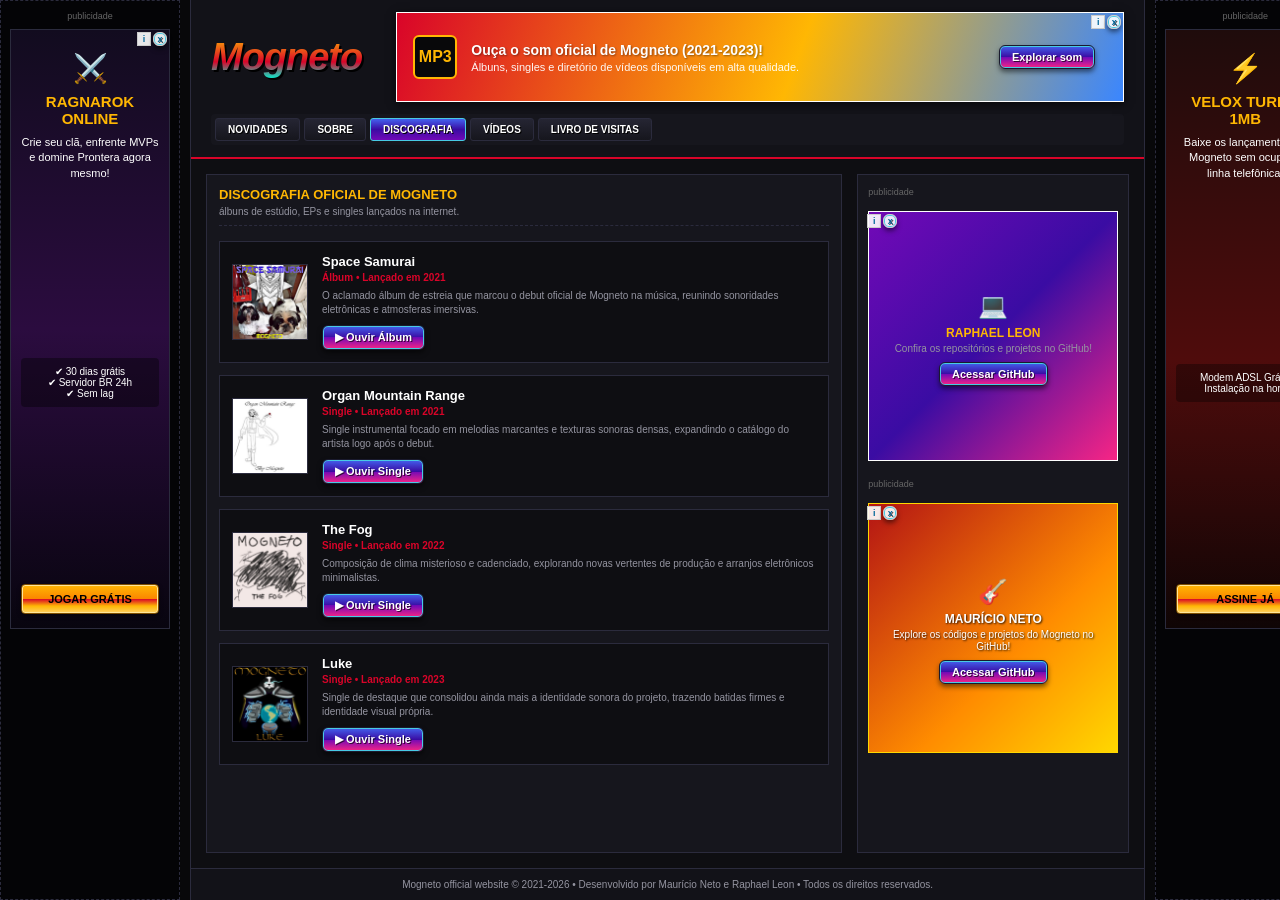
<file: discografia.html>
<!DOCTYPE html>
<html lang="pt-BR">
<head>
  <meta charset="UTF-8">
  <meta name="viewport" content="width=device-width, initial-scale=1.0">
  <title>Mogneto - Discografia Oficial</title>
  <link rel="stylesheet" href="styles/global.css">
  <link rel="stylesheet" href="styles/discografia.css">
</head>
<body>

  <!-- layout principal -->
  <div class="portal-layout">

    <!-- ad esquerdo 160x600 fixo -->
    <aside class="sidebar-ad-left" style="user-select: none; -webkit-user-select: none; -moz-user-select: none; -ms-user-select: none;">
      <span style="font-size: 9px; color: #666;">publicidade</span>
      <div id="ad-left-1" class="ad-skyscraper ad-sky-game">
        <div class="ad-controls">
          <span class="ad-info-tag">i</span>
          <button class="ad-close-btn" onclick="document.getElementById('ad-left-1').style.display='none';" title="fechar">x</button>
        </div>
        <div>
          <div style="font-size: 28px; margin-bottom: 8px;">⚔️</div>
          <strong style="font-size: 15px; color: var(--accent-gold); display: block; margin-bottom: 8px;">RAGNAROK ONLINE</strong>
          <p style="font-size: 11px; line-height: 1.4;">Crie seu clã, enfrente MVPs e domine Prontera agora mesmo!</p>
        </div>
        <div style="background: rgba(0,0,0,0.4); padding: 8px; border-radius: 4px; font-size: 10px; width: 100%;">
          ✔ 30 dias grátis<br>✔ Servidor BR 24h<br>✔ Sem lag
        </div>
        <a href="#" class="ad-sky-btn">JOGAR GRÁTIS</a>
      </div>
    </aside>

    <!-- container central -->
    <div class="portal-container">

      <!-- cabeçalho -->
      <header class="portal-header">
        <div class="header-top">
          <div class="portal-brand">Mogneto</div>

          <!-- publi leaderboard 728x90 fixo unificado -->
          <div id="ad-top" class="ad-leaderboard" style="user-select: none; -webkit-user-select: none; -moz-user-select: none; -ms-user-select: none;">
            <div class="ad-controls">
              <span class="ad-info-tag">i</span>
              <button class="ad-close-btn" onclick="document.getElementById('ad-top').style.display='none';" title="fechar">x</button>
            </div>
            <div class="ad-lb-badge">MP3</div>
            <div class="ad-lb-text">
              <strong>Ouça o som oficial de Mogneto (2021-2023)!</strong>
              <span>Álbuns, singles e diretório de vídeos disponíveis em alta qualidade.</span>
            </div>
            <a href="videos.html" class="ad-cta-pill">Explorar som</a>
          </div>
        </div>

        <!-- menu oficial -->
        <nav class="portal-nav">
          <a href="index.html">Novidades</a>
          <a href="sobre.html">Sobre</a>
          <a href="discografia.html" class="active">discografia</a>
          <a href="videos.html">vídeos</a>
          <a href="recados.html">livro de visitas</a>
        </nav>
      </header>

      <!-- corpo -->
      <div class="portal-body">
        
        <!-- feed da discografia -->
        <main class="main-feed">
          <div class="discography-header">
            <h2>discografia oficial de Mogneto</h2>
            <p style="color: var(--text-muted); font-size: 10px; margin-top: 2px;">álbuns de estúdio, EPs e singles lançados na internet.</p>
          </div>

          <!-- lista de álbuns -->
          <div class="album-list">

            <!-- album 1 - Space Samurai -->
            <div class="album-item">
              <div class="album-cover-box" style="padding: 0; overflow: hidden; display: flex; align-items: center; justify-content: center; background: #000;">
                <img src="assets/img/spcsam.jpg" alt="Space Samurai" style="width: 100%; height: 100%; object-fit: cover;">
              </div>
              <div class="album-info">
                <div class="album-title">Space Samurai</div>
                <div class="album-meta">Álbum • Lançado em 2021</div>
                <div class="album-desc">O aclamado álbum de estreia que marcou o debut oficial de Mogneto na música, reunindo sonoridades eletrônicas e atmosferas imersivas.</div>
                <a href="https://open.spotify.com/intl-pt/album/60Tm43lBYJNW8eCjKnPpJk" target="_blank" class="retro-btn" style="text-decoration: none; display: inline-block; text-align: center;">▶ Ouvir Álbum</a>
              </div>
            </div>

            <!-- album 2 - Organ Mountain Range -->
            <div class="album-item">
              <div class="album-cover-box" style="padding: 0; overflow: hidden; display: flex; align-items: center; justify-content: center; background: #000;">
                <img src="assets/img/omr.jpg" alt="Organ Mountain Range" style="width: 100%; height: 100%; object-fit: cover;">
              </div>
              <div class="album-info">
                <div class="album-title">Organ Mountain Range</div>
                <div class="album-meta">Single • Lançado em 2021</div>
                <div class="album-desc">Single instrumental focado em melodias marcantes e texturas sonoras densas, expandindo o catálogo do artista logo após o debut.</div>
                <a href="https://open.spotify.com/intl-pt/album/2Hl2lYoDWApwMgxM2QWhvz" target="_blank" class="retro-btn" style="text-decoration: none; display: inline-block; text-align: center;">▶ Ouvir Single</a>
              </div>
            </div>

            <!-- album 3 - The Fog -->
            <div class="album-item">
              <div class="album-cover-box" style="padding: 0; overflow: hidden; display: flex; align-items: center; justify-content: center; background: #000;">
                <img src="assets/img/fog.jpg" alt="The Fog" style="width: 100%; height: 100%; object-fit: cover;">
              </div>
              <div class="album-info">
                <div class="album-title">The Fog</div>
                <div class="album-meta">Single • Lançado em 2022</div>
                <div class="album-desc">Composição de clima misterioso e cadenciado, explorando novas vertentes de produção e arranjos eletrônicos minimalistas.</div>
                <a href="https://open.spotify.com/intl-pt/album/1Cw6qcmA6kot1cHNo26x4c" target="_blank" class="retro-btn" style="text-decoration: none; display: inline-block; text-align: center;">▶ Ouvir Single</a>
              </div>
            </div>

            <!-- album 4 - Luke -->
            <div class="album-item">
              <div class="album-cover-box" style="padding: 0; overflow: hidden; display: flex; align-items: center; justify-content: center; background: #000;">
                <img src="assets/img/luke.jpg" alt="Luke" style="width: 100%; height: 100%; object-fit: cover;">
              </div>
              <div class="album-info">
                <div class="album-title">Luke</div>
                <div class="album-meta">Single • Lançado em 2023</div>
                <div class="album-desc">Single de destaque que consolidou ainda mais a identidade sonora do projeto, trazendo batidas firmes e identidade visual própria.</div>
                <a href="https://open.spotify.com/intl-pt/album/72e7fPoMwL3wVrj0uvjyOK" target="_blank" class="retro-btn" style="text-decoration: none; display: inline-block; text-align: center;">▶ Ouvir Single</a>
              </div>
            </div>

          </div>
        </main>

        <!-- sidebar direita -->
        <aside class="sidebar-right">
          <!-- card do GitHub do Raphael -->
          <div style="margin-bottom: 4px;"><span style="font-size: 9px; color: #666;">publicidade</span></div>
          <div id="ad-sidebar-raphael" class="ad-square" style="text-align: center; display: flex; flex-direction: column; align-items: center; justify-content: center; gap: 6px; margin-bottom: 16px; user-select: none; -webkit-user-select: none; -moz-user-select: none; -ms-user-select: none;">
            <div class="ad-controls" style="width: 100%;">
              <span class="ad-info-tag">i</span>
              <button class="ad-close-btn" onclick="document.getElementById('ad-sidebar-raphael').style.display='none';" title="fechar">x</button>
            </div>
            <div style="font-size: 24px;">💻</div>
            <div>
              <strong style="font-size: 12px; display: block; margin-bottom: 2px; color: var(--accent-gold);">RAPHAEL LEON</strong>
              <span style="font-size: 10px; color: var(--text-muted);">Confira os repositórios e projetos no GitHub!</span>
            </div>
            <a href="https://github.com/RaphaelLeonRamos" target="_blank" class="ad-cta-pill" style="text-decoration: none; margin-top: 2px;">Acessar GitHub</a>
          </div>

          <!-- card do GitHub do Maurício Neto -->
          <div style="margin-bottom: 4px;"><span style="font-size: 9px; color: #666;">publicidade</span></div>
          <div id="ad-sidebar-mauricio" class="ad-square" style="text-align: center; display: flex; flex-direction: column; align-items: center; justify-content: center; gap: 6px; background: linear-gradient(135deg, #b31414 0%, #ff8c00 60%, #ffd700 100%); border-color: #ffd700; user-select: none; -webkit-user-select: none; -moz-user-select: none; -ms-user-select: none;">
            <div class="ad-controls" style="width: 100%;">
              <span class="ad-info-tag">i</span>
              <button class="ad-close-btn" onclick="document.getElementById('ad-sidebar-mauricio').style.display='none';" title="fechar">x</button>
            </div>
            <div style="font-size: 24px;">🎸</div>
            <div>
              <strong style="font-size: 12px; display: block; margin-bottom: 2px; color: #fff; text-shadow: 1px 1px 2px rgba(0,0,0,0.8);">MAURÍCIO NETO</strong>
              <span style="font-size: 10px; color: #fff; text-shadow: 1px 1px 2px rgba(0,0,0,0.8);">Explore os códigos e projetos do Mogneto no GitHub!</span>
            </div>
            <a href="https://github.com/mogneto" target="_blank" class="ad-cta-pill" style="text-decoration: none; margin-top: 2px;">Acessar GitHub</a>
          </div>
        </aside>

      </div>

      <!-- rodapé com créditos aos devs -->
      <footer class="portal-footer">
        <span>Mogneto official website © 2021-2026 • Desenvolvido por Maurício Neto e Raphael Leon • Todos os direitos reservados.</span>
      </footer>

    </div>

    <!-- ad direito 160x600 fixo -->
    <aside class="sidebar-ad-right" style="user-select: none; -webkit-user-select: none; -moz-user-select: none; -ms-user-select: none;">
      <span style="font-size: 9px; color: #666;">publicidade</span>
      <div id="ad-right-1" class="ad-skyscraper ad-sky-soft">
        <div class="ad-controls">
          <span class="ad-info-tag">i</span>
          <button class="ad-close-btn" onclick="document.getElementById('ad-right-1').style.display='none';" title="fechar">x</button>
        </div>
        <div>
          <div style="font-size: 28px; margin-bottom: 8px;">⚡</div>
          <strong style="font-size: 15px; color: var(--accent-gold); display: block; margin-bottom: 8px;">VELOX TURBO 1MB</strong>
          <p style="font-size: 11px; line-height: 1.4;">Baixe os lançamentos de Mogneto sem ocupar a linha telefônica.</p>
        </div>
        <div style="background: rgba(0,0,0,0.35); padding: 8px; border-radius: 4px; font-size: 10px; width: 100%;">
          Modem ADSL Grátis<br>Instalação na hora
        </div>
        <a href="#" class="ad-sky-btn">ASSINE JÁ</a>
      </div>
    </aside>

  </div>

  <script src="src/main.js"></script>
</body>
</html>
</file>
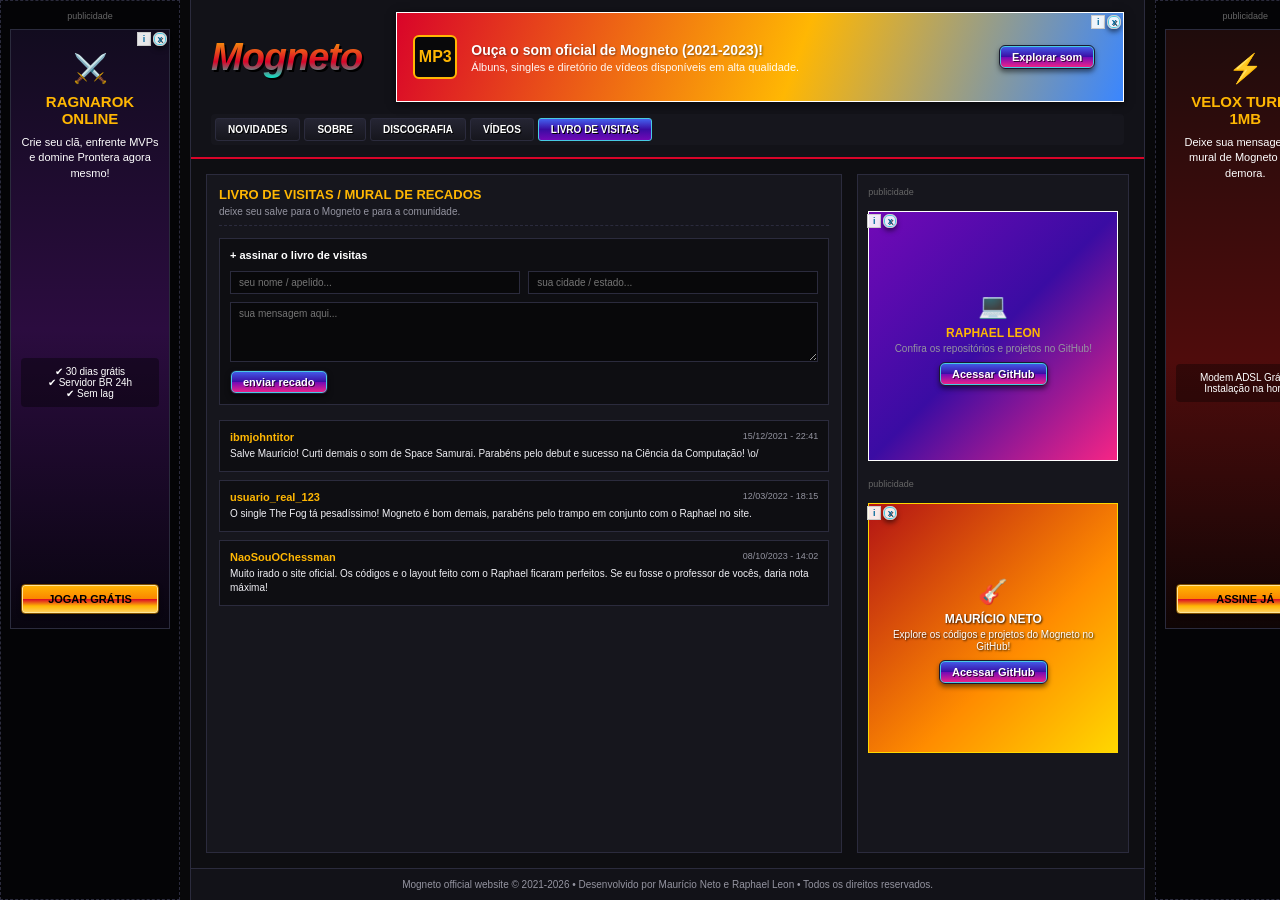
<file: recados.html>
<!DOCTYPE html>
<html lang="pt-BR">
<head>
  <meta charset="UTF-8">
  <meta name="viewport" content="width=device-width, initial-scale=1.0">
  <title>Mogneto - Livro de Visitas</title>
  <link rel="stylesheet" href="styles/global.css">
  <link rel="stylesheet" href="styles/recados.css">
</head>
<body>

  <!-- layout principal -->
  <div class="portal-layout">

    <!-- ad esquerdo 160x600 fixo -->
    <aside class="sidebar-ad-left" style="user-select: none; -webkit-user-select: none; -moz-user-select: none; -ms-user-select: none;">
      <span style="font-size: 9px; color: #666;">publicidade</span>
      <div id="ad-left-1" class="ad-skyscraper ad-sky-game">
        <div class="ad-controls">
          <span class="ad-info-tag">i</span>
          <button class="ad-close-btn" onclick="document.getElementById('ad-left-1').style.display='none';" title="fechar">x</button>
        </div>
        <div>
          <div style="font-size: 28px; margin-bottom: 8px;">⚔️</div>
          <strong style="font-size: 15px; color: var(--accent-gold); display: block; margin-bottom: 8px;">RAGNAROK ONLINE</strong>
          <p style="font-size: 11px; line-height: 1.4;">Crie seu clã, enfrente MVPs e domine Prontera agora mesmo!</p>
        </div>
        <div style="background: rgba(0,0,0,0.4); padding: 8px; border-radius: 4px; font-size: 10px; width: 100%;">
          ✔ 30 dias grátis<br>✔ Servidor BR 24h<br>✔ Sem lag
        </div>
        <a href="#" class="ad-sky-btn">JOGAR GRÁTIS</a>
      </div>
    </aside>

    <!-- container central -->
    <div class="portal-container">

      <!-- cabeçalho -->
      <header class="portal-header">
        <div class="header-top">
          <div class="portal-brand">Mogneto</div>

          <!-- publi leaderboard 728x90 fixo unificado -->
          <div id="ad-top" class="ad-leaderboard" style="user-select: none; -webkit-user-select: none; -moz-user-select: none; -ms-user-select: none;">
            <div class="ad-controls">
              <span class="ad-info-tag">i</span>
              <button class="ad-close-btn" onclick="document.getElementById('ad-top').style.display='none';" title="fechar">x</button>
            </div>
            <div class="ad-lb-badge">MP3</div>
            <div class="ad-lb-text">
              <strong>Ouça o som oficial de Mogneto (2021-2023)!</strong>
              <span>Álbuns, singles e diretório de vídeos disponíveis em alta qualidade.</span>
            </div>
            <a href="videos.html" class="ad-cta-pill">Explorar som</a>
          </div>
        </div>

        <!-- menu oficial -->
        <nav class="portal-nav">
          <a href="index.html">Novidades</a>
          <a href="sobre.html">Sobre</a>
          <a href="discografia.html">discografia</a>
          <a href="videos.html">vídeos</a>
          <a href="recados.html" class="active">livro de visitas</a>
        </nav>
      </header>

      <!-- corpo -->
      <div class="portal-body">
        
        <!-- feed do livro de visitas -->
        <main class="main-feed">
          <div class="recados-header">
            <h2>livro de visitas / mural de recados</h2>
            <p style="color: var(--text-muted); font-size: 10px; margin-top: 2px;">deixe seu salve para o Mogneto e para a comunidade.</p>
          </div>

          <!-- formulário para novo recado -->
          <div class="recado-form">
            <div style="font-weight: bold; color: #ffffff; font-size: 11px; margin-bottom: 2px;">+ assinar o livro de visitas</div>
            <div class="form-row">
              <input type="text" class="retro-input-field" placeholder="seu nome / apelido...">
              <input type="text" class="retro-input-field" placeholder="sua cidade / estado...">
            </div>
            <textarea class="retro-input-field" placeholder="sua mensagem aqui..."></textarea>
            <button class="retro-btn" style="align-self: flex-start;">enviar recado</button>
          </div>

          <!-- listagem de recados -->
          <div class="recados-list">

            <!-- recado 1 -->
            <div class="recado-item">
              <div class="recado-author">
                <span>ibmjohntitor</span>
                <span class="recado-date">15/12/2021 - 22:41</span>
              </div>
              <div class="recado-text">
                Salve Maurício! Curti demais o som de Space Samurai. Parabéns pelo debut e sucesso na Ciência da Computação! \o/
              </div>
            </div>

            <!-- recado 2 -->
            <div class="recado-item">
              <div class="recado-author">
                <span>usuario_real_123</span>
                <span class="recado-date">12/03/2022 - 18:15</span>
              </div>
              <div class="recado-text">
                O single The Fog tá pesadíssimo! Mogneto é bom demais, parabéns pelo trampo em conjunto com o Raphael no site.
              </div>
            </div>

            <!-- recado 3 -->
            <div class="recado-item">
              <div class="recado-author">
                <span>NaoSouOChessman</span>
                <span class="recado-date">08/10/2023 - 14:02</span>
              </div>
              <div class="recado-text">
                Muito irado o site oficial. Os códigos e o layout feito com o Raphael ficaram perfeitos. Se eu fosse o professor de vocês, daria nota máxima!
              </div>
            </div>

          </div>
        </main>

        <!-- sidebar direita -->
        <aside class="sidebar-right">
          <!-- card do GitHub do Raphael -->
          <div style="margin-bottom: 4px;"><span style="font-size: 9px; color: #666;">publicidade</span></div>
          <div id="ad-sidebar-raphael" class="ad-square" style="text-align: center; display: flex; flex-direction: column; align-items: center; justify-content: center; gap: 6px; margin-bottom: 16px; user-select: none; -webkit-user-select: none; -moz-user-select: none; -ms-user-select: none;">
            <div class="ad-controls" style="width: 100%;">
              <span class="ad-info-tag">i</span>
              <button class="ad-close-btn" onclick="document.getElementById('ad-sidebar-raphael').style.display='none';" title="fechar">x</button>
            </div>
            <div style="font-size: 24px;">💻</div>
            <div>
              <strong style="font-size: 12px; display: block; margin-bottom: 2px; color: var(--accent-gold);">RAPHAEL LEON</strong>
              <span style="font-size: 10px; color: var(--text-muted);">Confira os repositórios e projetos no GitHub!</span>
            </div>
            <a href="https://github.com/RaphaelLeonRamos" target="_blank" class="ad-cta-pill" style="text-decoration: none; margin-top: 2px;">Acessar GitHub</a>
          </div>

          <!-- card do GitHub do Maurício Neto -->
          <div style="margin-bottom: 4px;"><span style="font-size: 9px; color: #666;">publicidade</span></div>
          <div id="ad-sidebar-mauricio" class="ad-square" style="text-align: center; display: flex; flex-direction: column; align-items: center; justify-content: center; gap: 6px; background: linear-gradient(135deg, #b31414 0%, #ff8c00 60%, #ffd700 100%); border-color: #ffd700; user-select: none; -webkit-user-select: none; -moz-user-select: none; -ms-user-select: none;">
            <div class="ad-controls" style="width: 100%;">
              <span class="ad-info-tag">i</span>
              <button class="ad-close-btn" onclick="document.getElementById('ad-sidebar-mauricio').style.display='none';" title="fechar">x</button>
            </div>
            <div style="font-size: 24px;">🎸</div>
            <div>
              <strong style="font-size: 12px; display: block; margin-bottom: 2px; color: #fff; text-shadow: 1px 1px 2px rgba(0,0,0,0.8);">MAURÍCIO NETO</strong>
              <span style="font-size: 10px; color: #fff; text-shadow: 1px 1px 2px rgba(0,0,0,0.8);">Explore os códigos e projetos do Mogneto no GitHub!</span>
            </div>
            <a href="https://github.com/mogneto" target="_blank" class="ad-cta-pill" style="text-decoration: none; margin-top: 2px;">Acessar GitHub</a>
          </div>
        </aside>

      </div>

      <!-- rodapé com créditos aos devs -->
      <footer class="portal-footer">
        <span>Mogneto official website © 2021-2026 • Desenvolvido por Maurício Neto e Raphael Leon • Todos os direitos reservados.</span>
      </footer>

    </div>

    <!-- ad direito 160x600 fixo -->
    <aside class="sidebar-ad-right" style="user-select: none; -webkit-user-select: none; -moz-user-select: none; -ms-user-select: none;">
      <span style="font-size: 9px; color: #666;">publicidade</span>
      <div id="ad-right-1" class="ad-skyscraper ad-sky-soft">
        <div class="ad-controls">
          <span class="ad-info-tag">i</span>
          <button class="ad-close-btn" onclick="document.getElementById('ad-right-1').style.display='none';" title="fechar">x</button>
        </div>
        <div>
          <div style="font-size: 28px; margin-bottom: 8px;">⚡</div>
          <strong style="font-size: 15px; color: var(--accent-gold); display: block; margin-bottom: 8px;">VELOX TURBO 1MB</strong>
          <p style="font-size: 11px; line-height: 1.4;">Deixe sua mensagem no mural de Mogneto sem demora.</p>
        </div>
        <div style="background: rgba(0,0,0,0.35); padding: 8px; border-radius: 4px; font-size: 10px; width: 100%;">
          Modem ADSL Grátis<br>Instalação na hora
        </div>
        <a href="#" class="ad-sky-btn">ASSINE JÁ</a>
      </div>
    </aside>

  </div>

  <script src="src/main.js"></script>
</body>
</html>
</file>
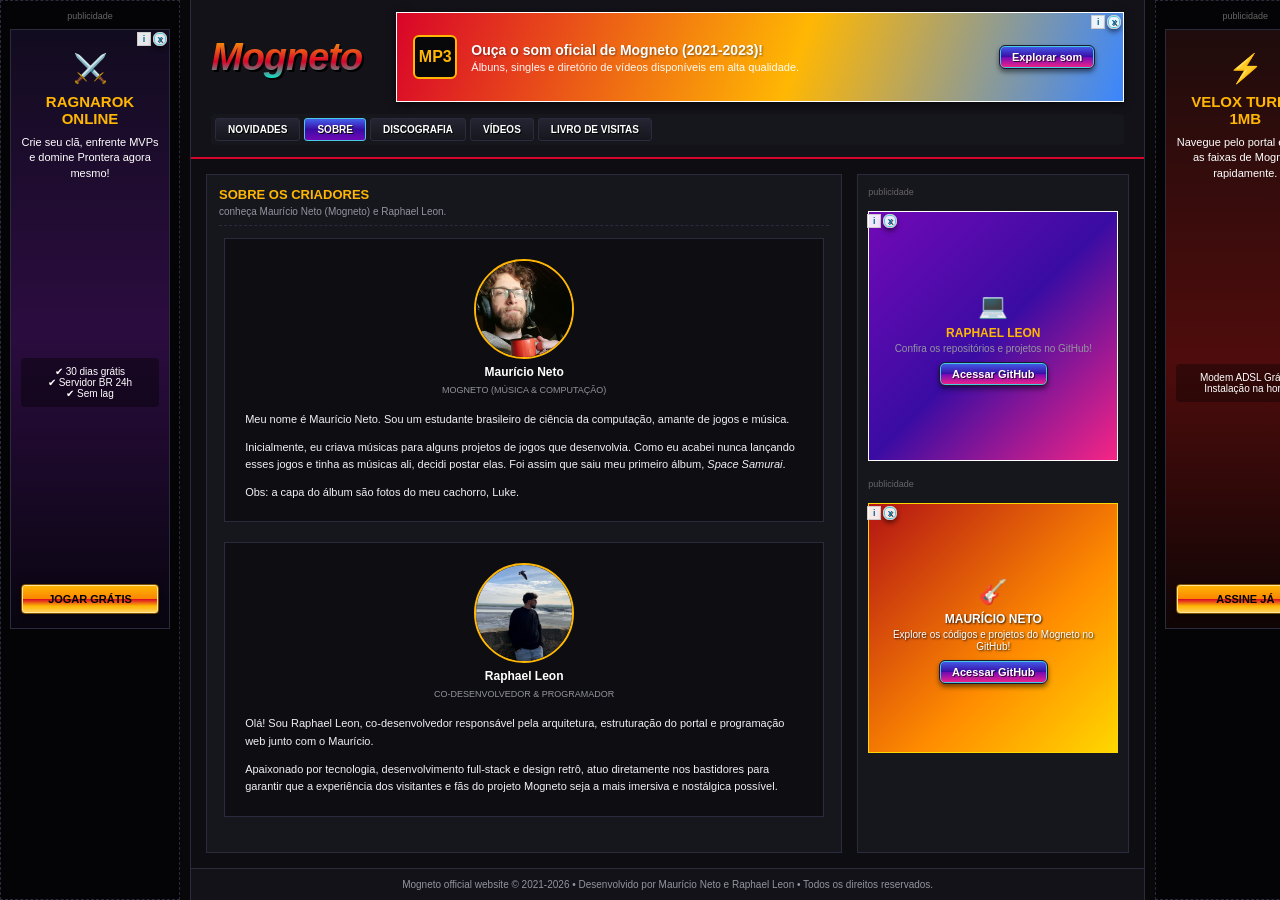
<file: sobre.html>
<!DOCTYPE html>
<html lang="pt-BR">
<head>
  <meta charset="UTF-8">
  <meta name="viewport" content="width=device-width, initial-scale=1.0">
  <title>Mogneto - Sobre os Artistas</title>
  <link rel="stylesheet" href="styles/global.css">
  <link rel="stylesheet" href="styles/biografia.css">
</head>
<body>

  <!-- layout principal -->
  <div class="portal-layout">

    <!-- ad esquerdo 160x600 fixo -->
    <aside class="sidebar-ad-left" style="user-select: none; -webkit-user-select: none; -moz-user-select: none; -ms-user-select: none;">
      <span style="font-size: 9px; color: #666;">publicidade</span>
      <div id="ad-left-1" class="ad-skyscraper ad-sky-game">
        <div class="ad-controls">
          <span class="ad-info-tag">i</span>
          <button class="ad-close-btn" onclick="document.getElementById('ad-left-1').style.display='none';" title="fechar">x</button>
        </div>
        <div>
          <div style="font-size: 28px; margin-bottom: 8px;">⚔️</div>
          <strong style="font-size: 15px; color: var(--accent-gold); display: block; margin-bottom: 8px;">RAGNAROK ONLINE</strong>
          <p style="font-size: 11px; line-height: 1.4;">Crie seu clã, enfrente MVPs e domine Prontera agora mesmo!</p>
        </div>
        <div style="background: rgba(0,0,0,0.4); padding: 8px; border-radius: 4px; font-size: 10px; width: 100%;">
          ✔ 30 dias grátis<br>✔ Servidor BR 24h<br>✔ Sem lag
        </div>
        <a href="#" class="ad-sky-btn">JOGAR GRÁTIS</a>
      </div>
    </aside>

    <!-- container central -->
    <div class="portal-container">

      <!-- cabeçalho -->
      <header class="portal-header">
        <div class="header-top">
          <div class="portal-brand">Mogneto</div>

          <!-- publi leaderboard 728x90 fixo unificado -->
          <div id="ad-top" class="ad-leaderboard" style="user-select: none; -webkit-user-select: none; -moz-user-select: none; -ms-user-select: none;">
            <div class="ad-controls">
              <span class="ad-info-tag">i</span>
              <button class="ad-close-btn" onclick="document.getElementById('ad-top').style.display='none';" title="fechar">x</button>
            </div>
            <div class="ad-lb-badge">MP3</div>
            <div class="ad-lb-text">
              <strong>Ouça o som oficial de Mogneto (2021-2023)!</strong>
              <span>Álbuns, singles e diretório de vídeos disponíveis em alta qualidade.</span>
            </div>
            <a href="videos.html" class="ad-cta-pill">Explorar som</a>
          </div>
        </div>

        <!-- menu oficial -->
        <nav class="portal-nav">
          <a href="index.html">Novidades</a>
          <a href="sobre.html" class="active">Sobre</a>
          <a href="discografia.html">discografia</a>
          <a href="videos.html">vídeos</a>
          <a href="recados.html">livro de visitas</a>
        </nav>
      </header>

      <!-- corpo -->
      <div class="portal-body">
        
        <!-- feed da biografia / sobre -->
        <main class="main-feed">
          <div class="bio-header">
            <h2>sobre os criadores</h2>
            <p style="color: var(--text-muted); font-size: 10px; margin-top: 2px;">conheça Maurício Neto (Mogneto) e Raphael Leon.</p>
          </div>

          <!-- bio 1: Maurício Neto (Mogneto) -->
          <div class="bio-card" style="margin-bottom: 20px;">
            <div class="bio-avatar-container">
              <div class="bio-avatar" style="overflow: hidden; border-radius: 50%; width: 100px; height: 100px; border: 2px solid var(--accent-gold);">
                <img src="assets/img/mogneto.webp" alt="Maurício Neto - Mogneto" style="width: 100%; height: 100%; object-fit: cover;">
              </div>
              <div class="bio-name">Maurício Neto</div>
              <div class="bio-role">Mogneto (Música & Computação)</div>
            </div>

            <div class="bio-text-content">
              <p>
                Meu nome é Maurício Neto. Sou um estudante brasileiro de ciência da computação, amante de jogos e música.
              </p>
              <p>
                Inicialmente, eu criava músicas para alguns projetos de jogos que desenvolvia. Como eu acabei nunca lançando esses jogos e tinha as músicas ali, decidi postar elas. Foi assim que saiu meu primeiro álbum, <em>Space Samurai</em>.
              </p>
              <p>
                Obs: a capa do álbum são fotos do meu cachorro, Luke.
              </p>
            </div>
          </div>

          <!-- bio 2: Raphael Leon -->
          <div class="bio-card">
            <div class="bio-avatar-container">
              <div class="bio-avatar" style="overflow: hidden; border-radius: 50%; width: 100px; height: 100px; border: 2px solid var(--accent-gold);">
                <img src="assets/img/raphael.jpg" alt="Raphael Leon" style="width: 100%; height: 100%; object-fit: cover;">
              </div>
              <div class="bio-name">Raphael Leon</div>
              <div class="bio-role">Co-desenvolvedor & Programador</div>
            </div>

            <div class="bio-text-content">
              <p>
                Olá! Sou Raphael Leon, co-desenvolvedor responsável pela arquitetura, estruturação do portal e programação web junto com o Maurício.
              </p>
              <p>
                Apaixonado por tecnologia, desenvolvimento full-stack e design retrô, atuo diretamente nos bastidores para garantir que a experiência dos visitantes e fãs do projeto Mogneto seja a mais imersiva e nostálgica possível.
              </p>
            </div>
          </div>

        </main>

        <!-- sidebar direita -->
        <aside class="sidebar-right">
          <!-- card do GitHub do Raphael -->
          <div style="margin-bottom: 4px;"><span style="font-size: 9px; color: #666;">publicidade</span></div>
          <div id="ad-sidebar-raphael" class="ad-square" style="text-align: center; display: flex; flex-direction: column; align-items: center; justify-content: center; gap: 6px; margin-bottom: 16px; user-select: none; -webkit-user-select: none; -moz-user-select: none; -ms-user-select: none;">
            <div class="ad-controls" style="width: 100%;">
              <span class="ad-info-tag">i</span>
              <button class="ad-close-btn" onclick="document.getElementById('ad-sidebar-raphael').style.display='none';" title="fechar">x</button>
            </div>
            <div style="font-size: 24px;">💻</div>
            <div>
              <strong style="font-size: 12px; display: block; margin-bottom: 2px; color: var(--accent-gold);">RAPHAEL LEON</strong>
              <span style="font-size: 10px; color: var(--text-muted);">Confira os repositórios e projetos no GitHub!</span>
            </div>
            <a href="https://github.com/RaphaelLeonRamos" target="_blank" class="ad-cta-pill" style="text-decoration: none; margin-top: 2px;">Acessar GitHub</a>
          </div>

          <!-- card do GitHub do Maurício Neto -->
          <div style="margin-bottom: 4px;"><span style="font-size: 9px; color: #666;">publicidade</span></div>
          <div id="ad-sidebar-mauricio" class="ad-square" style="text-align: center; display: flex; flex-direction: column; align-items: center; justify-content: center; gap: 6px; background: linear-gradient(135deg, #b31414 0%, #ff8c00 60%, #ffd700 100%); border-color: #ffd700; user-select: none; -webkit-user-select: none; -moz-user-select: none; -ms-user-select: none;">
            <div class="ad-controls" style="width: 100%;">
              <span class="ad-info-tag">i</span>
              <button class="ad-close-btn" onclick="document.getElementById('ad-sidebar-mauricio').style.display='none';" title="fechar">x</button>
            </div>
            <div style="font-size: 24px;">🎸</div>
            <div>
              <strong style="font-size: 12px; display: block; margin-bottom: 2px; color: #fff; text-shadow: 1px 1px 2px rgba(0,0,0,0.8);">MAURÍCIO NETO</strong>
              <span style="font-size: 10px; color: #fff; text-shadow: 1px 1px 2px rgba(0,0,0,0.8);">Explore os códigos e projetos do Mogneto no GitHub!</span>
            </div>
            <a href="https://github.com/mogneto" target="_blank" class="ad-cta-pill" style="text-decoration: none; margin-top: 2px;">Acessar GitHub</a>
          </div>
        </aside>

      </div>

      <!-- rodapé com créditos aos devs -->
      <footer class="portal-footer">
        <span>Mogneto official website © 2021-2026 • Desenvolvido por Maurício Neto e Raphael Leon • Todos os direitos reservados.</span>
      </footer>

    </div>

    <!-- ad direito 160x600 fixo -->
    <aside class="sidebar-ad-right" style="user-select: none; -webkit-user-select: none; -moz-user-select: none; -ms-user-select: none;">
      <span style="font-size: 9px; color: #666;">publicidade</span>
      <div id="ad-right-1" class="ad-skyscraper ad-sky-soft">
        <div class="ad-controls">
          <span class="ad-info-tag">i</span>
          <button class="ad-close-btn" onclick="document.getElementById('ad-right-1').style.display='none';" title="fechar">x</button>
        </div>
        <div>
          <div style="font-size: 28px; margin-bottom: 8px;">⚡</div>
          <strong style="font-size: 15px; color: var(--accent-gold); display: block; margin-bottom: 8px;">VELOX TURBO 1MB</strong>
          <p style="font-size: 11px; line-height: 1.4;">Navegue pelo portal e baixe as faixas de Mogneto rapidamente.</p>
        </div>
        <div style="background: rgba(0,0,0,0.35); padding: 8px; border-radius: 4px; font-size: 10px; width: 100%;">
          Modem ADSL Grátis<br>Instalação na hora
        </div>
        <a href="#" class="ad-sky-btn">ASSINE JÁ</a>
      </div>
    </aside>

  </div>

  <script src="src/main.js"></script>
</body>
</html>
</file>
<file: styles/global.css>
/* retroflux global - mogneto official theme */

:root {
  --bg-color: #08080a;
  --header-bg: #121218;
  --container-bg: #0e0e12;
  --panel-bg: #16161d;
  --accent-gold: #ffb703;
  --accent-red: #d90429;
  --accent-cyan: #00f5d4;
  --border-color: #2b2b3d;
  --text-main: #f0f0f5;
  --text-muted: #9494a0;
  --font-retro: 'Verdana', 'Tahoma', sans-serif;
}

* {
  box-sizing: border-box;
  margin: 0;
  padding: 0;
}

body {
  background-color: var(--bg-color);
  font-family: var(--font-retro);
  font-size: 11px;
  color: var(--text-main);
  padding: 0;
  width: 100vw;
  overflow-x: hidden;
}

/* layout principal */
.portal-layout {
  display: grid;
  grid-template-columns: 180px 1fr 180px;
  gap: 10px;
  width: 100%;
  min-height: 100vh;
}

.portal-container {
  background-color: var(--container-bg);
  border-left: 1px solid var(--border-color);
  border-right: 1px solid var(--border-color);
  display: flex;
  flex-direction: column;
  width: 100%;
}

/* laterais externas */
.sidebar-ad-left, .sidebar-ad-right {
  background: #040406;
  border: 1px dashed var(--border-color);
  padding: 10px;
  display: flex;
  flex-direction: column;
  align-items: center;
  gap: 8px;
  min-height: 100vh;
}

/* cabeçalho oficial */
.portal-header {
  background-color: var(--header-bg);
  border-bottom: 2px solid var(--accent-red);
  padding: 12px 20px;
  display: flex;
  flex-direction: column;
  gap: 12px;
}

.header-top {
  display: flex;
  flex-direction: row;
  justify-content: flex-start;
  align-items: center;
  gap: 24px;
  width: 100%;
}

/* logo do artista com M maiúsculo */
.portal-brand {
  font-size: 38px;
  font-weight: 900;
  font-style: italic;
  font-family: 'Arial Black', Impact, sans-serif;
  letter-spacing: -1px;
  padding-right: 10px;
  display: inline-block;
  background: linear-gradient(180deg, #ffb703 0%, #d90429 60%, #00f5d4 100%);
  -webkit-background-clip: text;
  background-clip: text;
  -webkit-text-fill-color: transparent;
  filter: drop-shadow(2px 2px 0px #000000);
  flex-shrink: 0;
}

/* controles de anúncio */
.ad-controls {
  position: absolute;
  top: 2px;
  right: 2px;
  display: flex;
  gap: 2px;
  z-index: 2;
}

.ad-info-tag, .ad-close-btn {
  background: rgba(255, 255, 255, 0.9);
  color: #006699;
  border: 1px solid #cccccc;
  font-family: Arial, sans-serif;
  font-size: 9px;
  font-weight: bold;
  width: 14px;
  height: 14px;
  display: flex;
  align-items: center;
  justify-content: center;
  padding: 0;
  cursor: pointer;
}

.ad-close-btn:hover {
  background: #cc0000;
  color: #ffffff;
  border-color: #800000;
}

/* publi leaderboard 728x90 */
.ad-leaderboard {
  position: relative;
  width: 728px;
  max-width: 100%;
  height: 90px;
  background: linear-gradient(110deg, #d90429 0%, #ffb703 55%, #3a86ff 100%);
  border: 1px solid #ffffff;
  padding: 10px 28px 10px 16px;
  display: flex;
  align-items: center;
  justify-content: space-between;
  gap: 14px;
  overflow: hidden;
  box-shadow: 0 2px 8px rgba(0, 0, 0, 0.6);
}

.ad-lb-badge {
  background: #08080a;
  color: #ffb703;
  font-weight: 900;
  font-size: 16px;
  width: 44px;
  height: 44px;
  border-radius: 6px;
  border: 2px solid #ffb703;
  display: flex;
  align-items: center;
  justify-content: center;
  flex-shrink: 0;
}

.ad-lb-text {
  color: #ffffff;
  flex: 1;
}

.ad-lb-text strong {
  display: block;
  font-size: 14px;
  margin-bottom: 3px;
  text-shadow: 1px 1px 2px rgba(0, 0, 0, 0.4);
}

.ad-lb-text span {
  font-size: 11px;
  opacity: 0.95;
}

/* botões glossy padrão aero */
.ad-cta-pill, button, .retro-btn {
  cursor: pointer;
  position: relative;
  padding: 5px 12px;
  border-radius: 6px;
  border: 1px solid #1a1a2e;
  text-shadow: 1px 1px #000a;
  background: linear-gradient(#4361ee, #3a0ca3 50%, #7209b7 50%, #b5179e 75%, #f72585);
  box-shadow: inset 0px 0px 0px 1px #48cae4, 0px 3px 5px rgba(0,0,0,0.5);
  font-family: var(--font-retro);
  font-size: 11px;
  font-weight: bold;
  color: #ffffff;
  text-decoration: none;
  display: inline-flex;
  align-items: center;
  justify-content: center;
  transition: 0.2s all;
}

.ad-cta-pill:hover, button:hover, .retro-btn:hover {
  background: linear-gradient(#48cae4, #4361ee 50%, #3a0ca3 50%, #7209b7 75%, #f72585);
  box-shadow: inset 0px 0px 0px 1px #ffffff, 0px 4px 8px rgba(0,0,0,0.6);
}

.ad-cta-pill:active, button:active, .retro-btn:active {
  transform: translateY(1px);
  box-shadow: inset 0px 2px 4px rgba(0,0,0,0.4);
}

/* publi skyscraper 160x600 */
.ad-skyscraper {
  position: relative;
  width: 160px;
  height: 600px;
  padding: 22px 10px 14px 10px;
  display: flex;
  flex-direction: column;
  justify-content: space-between;
  align-items: center;
  text-align: center;
  border: 1px solid var(--border-color);
}

.ad-sky-game {
  background: linear-gradient(180deg, #120c1f 0%, #2b0c3f 50%, #08050f 100%);
  color: #ffffff;
}

.ad-sky-soft {
  background: linear-gradient(180deg, #1f0c0c 0%, #4f0c0c 55%, #0f0505 100%);
  color: #ffffff;
}

.ad-sky-btn {
  background: linear-gradient(#ffb703, #fb8500 50%, #d90429 50%, #ffb703 75%, #ffd166);
  color: #000000;
  text-shadow: none;
  border: 1px solid #7d4e00;
  border-radius: 4px;
  padding: 8px 12px;
  font-weight: bold;
  font-size: 11px;
  text-decoration: none;
  width: 100%;
  display: block;
  box-shadow: inset 0px 0px 0px 1px #ffe699, 0px 2px 4px rgba(0,0,0,0.4);
}

.ad-sky-btn:hover {
  background: linear-gradient(#ffc837, #ff9e00 50%, #e63946 50%, #ffb703 75%, #ffe699);
}

/* publi square 250x250 */
.ad-square {
  position: relative;
  width: 250px;
  height: 250px;
  margin: 14px auto 0 auto;
  background: linear-gradient(135deg, #7209b7 0%, #3a0ca3 50%, #f72585 100%);
  border: 1px solid #ffffff;
  padding: 20px 14px 14px 14px;
  display: flex;
  flex-direction: column;
  justify-content: space-between;
  align-items: center;
  text-align: center;
  color: #ffffff;
}

/* navegação */
.portal-nav {
  display: flex;
  gap: 4px;
  background: #16161d;
  padding: 4px;
  border-radius: 4px;
  flex-wrap: wrap;
}

.portal-nav a {
  color: #ffffff;
  text-decoration: none;
  padding: 5px 12px;
  font-weight: bold;
  font-size: 10px;
  text-transform: uppercase;
  border-radius: 3px;
  background: linear-gradient(#252533, #16161d);
  border: 1px solid var(--border-color);
  text-shadow: 1px 1px #000;
}

.portal-nav a:hover, .portal-nav a.active {
  background: linear-gradient(#4361ee, #3a0ca3 50%, #7209b7);
  border-color: #48cae4;
}

/* estrutura do corpo */
.portal-body {
  display: grid;
  grid-template-columns: 1fr 272px;
  gap: 15px;
  padding: 15px;
  flex: 1;
}

/* rodapé */
.portal-footer {
  background-color: var(--header-bg);
  border-top: 1px solid var(--border-color);
  padding: 10px 15px;
  text-align: center;
  color: var(--text-muted);
  font-size: 10px;
}
</file>
<file: styles/discografia.css>
/* mogneto discografia styles */

.main-feed {
  background-color: var(--panel-bg);
  border: 1px solid var(--border-color);
  padding: 12px;
}

.discography-header {
  margin-bottom: 15px;
  padding-bottom: 8px;
  border-bottom: 1px dashed var(--border-color);
}

.discography-header h2 {
  color: var(--accent-gold);
  font-size: 13px;
  text-transform: uppercase;
  margin-bottom: 4px;
}

/* lista vertical de lançamentos oficiais */
.album-list {
  display: flex;
  flex-direction: column;
  gap: 12px;
}

.album-item {
  background-color: #0e0e12;
  border: 1px solid var(--border-color);
  padding: 12px;
  display: flex;
  gap: 14px;
  align-items: center;
  transition: border-color 0.15s;
}

.album-item:hover {
  border-color: var(--accent-gold);
}

.album-cover-box {
  width: 76px;
  height: 76px;
  background-color: #040406;
  border: 1px solid var(--border-color);
  display: flex;
  flex-direction: column;
  align-items: center;
  justify-content: center;
  text-align: center;
  font-family: monospace;
  font-size: 9px;
  font-weight: bold;
  color: #ffffff;
  padding: 4px;
  flex-shrink: 0;
}

.album-info {
  flex: 1;
}

.album-title {
  color: #ffffff;
  font-size: 13px;
  font-weight: bold;
  margin-bottom: 3px;
}

.album-meta {
  color: var(--accent-red);
  font-size: 10px;
  font-weight: bold;
  margin-bottom: 6px;
}

.album-desc {
  color: var(--text-muted);
  font-size: 10px;
  line-height: 1.4;
  margin-bottom: 8px;
}

.sidebar-right {
  background-color: var(--panel-bg);
  border: 1px solid var(--border-color);
  padding: 10px;
}

.sidebar-right h3 {
  font-size: 11px;
  color: var(--accent-gold);
  text-transform: uppercase;
  margin-bottom: 8px;
  border-bottom: 1px solid var(--border-color);
  padding-bottom: 4px;
}
</file>
<file: styles/recados.css>
/* mogneto recados styles */

.main-feed {
  background-color: var(--panel-bg);
  border: 1px solid var(--border-color);
  padding: 12px;
}

.recados-header {
  margin-bottom: 12px;
  padding-bottom: 8px;
  border-bottom: 1px dashed var(--border-color);
}

.recados-header h2 {
  color: var(--accent-gold);
  font-size: 13px;
  text-transform: uppercase;
  margin-bottom: 4px;
}

/* formulário de recado */
.recado-form {
  background-color: #0e0e12;
  border: 1px solid var(--border-color);
  padding: 10px;
  margin-bottom: 15px;
  display: flex;
  flex-direction: column;
  gap: 8px;
}

.form-row {
  display: flex;
  gap: 8px;
}

.retro-input-field {
  background-color: #08080a;
  border: 1px solid var(--border-color);
  color: var(--text-main);
  padding: 5px 8px;
  font-family: var(--font-retro);
  font-size: 10px;
  width: 100%;
}

.retro-input-field:focus {
  outline: none;
  border-color: var(--accent-gold);
}

textarea.retro-input-field {
  resize: vertical;
  min-height: 60px;
}

/* listagem de recados */
.recados-list {
  display: flex;
  flex-direction: column;
  gap: 8px;
}

.recado-item {
  background-color: #0e0e12;
  border: 1px solid var(--border-color);
  padding: 10px;
  display: flex;
  flex-direction: column;
  gap: 4px;
}

.recado-author {
  color: var(--accent-gold);
  font-weight: bold;
  font-size: 11px;
  display: flex;
  justify-content: space-between;
}

.recado-date {
  color: var(--text-muted);
  font-size: 9px;
  font-weight: normal;
}

.recado-text {
  color: var(--text-main);
  font-size: 10px;
  line-height: 1.4;
}

.sidebar-right {
  background-color: var(--panel-bg);
  border: 1px solid var(--border-color);
  padding: 10px;
}

.sidebar-right h3 {
  font-size: 11px;
  color: var(--accent-gold);
  text-transform: uppercase;
  margin-bottom: 8px;
  border-bottom: 1px solid var(--border-color);
  padding-bottom: 4px;
}
</file>
<file: styles/biografia.css>
/* mogneto biografia styles */

.main-feed {
  background-color: var(--panel-bg);
  border: 1px solid var(--border-color);
  padding: 12px;
}

.bio-header {
  margin-bottom: 12px;
  padding-bottom: 8px;
  border-bottom: 1px dashed var(--border-color);
}

.bio-header h2 {
  color: var(--accent-gold);
  font-size: 13px;
  text-transform: uppercase;
  margin-bottom: 4px;
}

/* caixa unificada da biografia */
.bio-card {
  background-color: #0e0e12;
  border: 1px solid var(--border-color);
  padding: 20px;
  display: flex;
  flex-direction: column;
  align-items: center;
  text-align: center;
  gap: 16px;
  max-width: 600px;
  margin: 0 auto;
}

/* foto centralizada no topo da caixa */
.bio-avatar-container {
  display: flex;
  flex-direction: column;
  align-items: center;
  gap: 6px;
}

.bio-avatar {
  width: 90px;
  height: 90px;
  border-radius: 50%;
  background: linear-gradient(135deg, #2b0c3f, #08050f);
  border: 2px solid var(--accent-gold);
  display: flex;
  align-items: center;
  justify-content: center;
  font-size: 28px;
  overflow: hidden;
}

.bio-name {
  font-size: 12px;
  color: #ffffff;
  font-weight: bold;
}

.bio-role {
  font-size: 9px;
  color: var(--text-muted);
  text-transform: uppercase;
}

/* bloco de texto centralizado dentro da caixa */
.bio-text-content {
  font-size: 11px;
  line-height: 1.6;
  color: var(--text-main);
  text-align: left;
  display: flex;
  flex-direction: column;
  gap: 10px;
  width: 100%;
}

.sidebar-right {
  background-color: var(--panel-bg);
  border: 1px solid var(--border-color);
  padding: 10px;
}

.sidebar-right h3 {
  font-size: 11px;
  color: var(--accent-gold);
  text-transform: uppercase;
  margin-bottom: 8px;
  border-bottom: 1px solid var(--border-color);
  padding-bottom: 4px;
}
</file>
